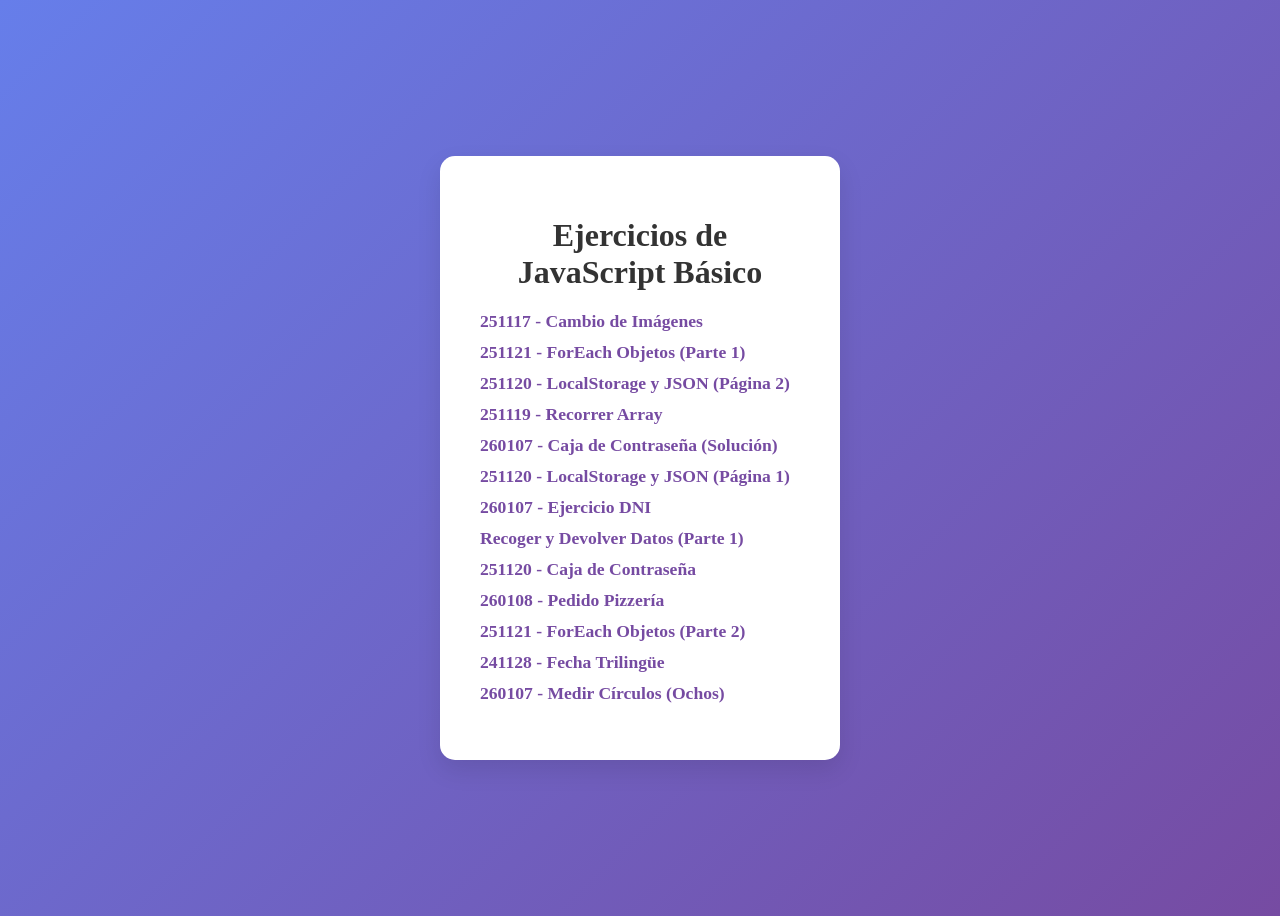
<file: index.html>
<!DOCTYPE html>
<html lang="es">
<head>
    <meta charset="UTF-8">
    <meta name="viewport" content="width=device-width, initial-scale=1.0">
    <title>Innovaores ejercicios de java para un innovedor examen 50 caracteres</title>
    <link rel="stylesheet" href="MiExamen.css">
    <style>
        .exercise-list {
            list-style: none;
            padding: 0;
            text-align: left;
        }
        .exercise-list li {
            margin-bottom: 10px;
        }
        .exercise-list a {
            color: #764ba2;
            text-decoration: none;
            font-weight: bold;
            font-size: 1.1em;
        }
        .exercise-list a:hover {
            text-decoration: underline;
        }
        .form-box h1 {
            margin-bottom: 20px;
        }
    </style>
</head>
<body>
    <div class="container">
        <div class="form-box">
            <h1>Ejercicios de JavaScript Básico</h1>
            <ul class="exercise-list">
                <li><a href="./javascript-basico/251117_cambio_imagenes_1.html" target="_blank">251117 - Cambio de Imágenes</a></li>
                <li><a href="./javascript-basico/251121_foreach_objetos.html" target="_blank">251121 - ForEach Objetos (Parte 1)</a></li>
                <li><a href="./javascript-basico/251120_localStorage_metodosJSON_2.html" target="_blank">251120 - LocalStorage y JSON (Página 2)</a></li>
                <li><a href="./javascript-basico/251119_recorrer_array.html" target="_blank">251119 - Recorrer Array</a></li>
                <li><a href="./javascript-basico/260107_caja_password_SOLUCION.html" target="_blank">260107 - Caja de Contraseña (Solución)</a></li>
                <li><a href="./javascript-basico/251120_localStorage_metodosJSON_1.html" target="_blank">251120 - LocalStorage y JSON (Página 1)</a></li>
                <li><a href="./javascript-basico/260107_ejercicio_dni_.html" target="_blank">260107 - Ejercicio DNI</a></li>
                <li><a href="./javascript-basico/recoger_devolver_datos_PRIMERA_PARTE.html" target="_blank">Recoger y Devolver Datos (Parte 1)</a></li>
                <li><a href="./javascript-basico/251120_caja_password_.html" target="_blank">251120 - Caja de Contraseña</a></li>
                <li><a href="./javascript-basico/260108_pizzeria_.html" target="_blank">260108 - Pedido Pizzería</a></li>
                <li><a href="./javascript-basico/251121_foreach_objetos_segundo.html" target="_blank">251121 - ForEach Objetos (Parte 2)</a></li>
                <li><a href="./javascript-basico/241128_fecha_trilingue.html" target="_blank">241128 - Fecha Trilingüe</a></li>
                <li><a href="./javascript-basico/260107_medir_ochos.html" target="_blank">260107 - Medir Círculos (Ochos)</a></li>
            </ul>
        </div>
    </div>
</body>
</html>
</file>
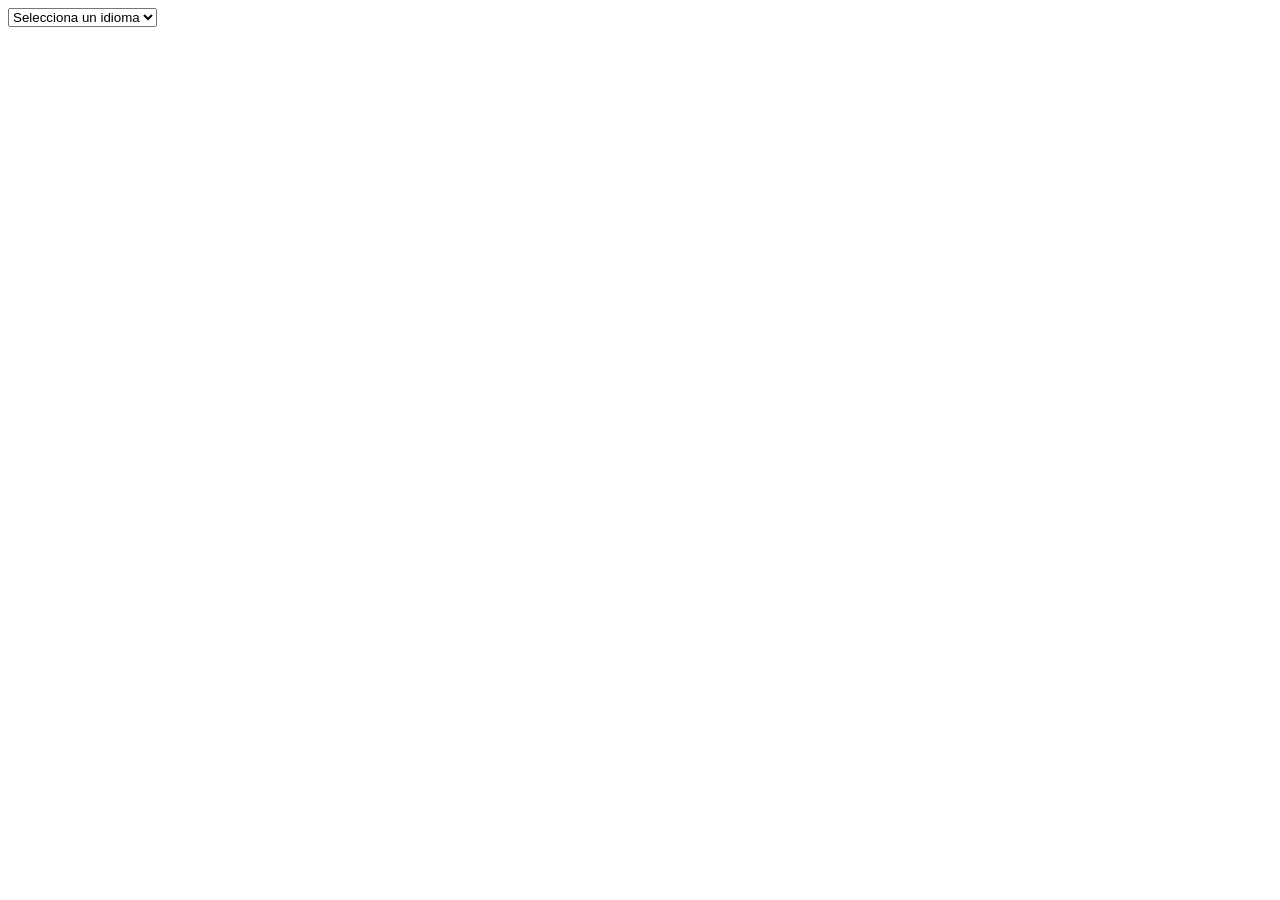
<file: javascript-basico/241128_fecha_trilingue.html>
<!DOCTYPE html>
<html lang="es">

<head>
  <meta charset="UTF-8" />
  <meta name="viewport" content="width=device-width, initial-scale=1.0" />
  <meta http-equiv="X-UA-Compatible" content="ie=edge" />
  <title>Mes en curso</title>
</head>

<body>
  <select id="selector">
    <option value="nada">Selecciona un idioma</option>
    <option value="es">Castellano</option>
    <option value="eus">Euskara</option>
    <option value="en">English</option>
  </select>

  <p id="demo"></p>

  <script>
    const cajaIdioma = document.getElementById("selector");
    const salidaDatos = document.getElementById("demo");

    cajaIdioma.addEventListener("change", procesar);

    function procesar() {

      let idioma = cajaIdioma.value;

     //console.log(idioma);

      const fechaActual = new Date();
      let diaSemana = fechaActual.getDay();

      //console.log(diaSemana);
      //const castellano = ["d", "l", "m", "x", "j", "v", "s"];


      const castellano = [
        "Domingo",
        "Lunes",
        "Martes",
        "Miércoles",
        "Jueves",
        "Viernes",
        "Sábado",
      ];
      const euskera = [
        "Igandea",
        "Astelehena",
        "Asteartea",
        "Asteazkena",
        "Osteguna",
        "Ostirala",
        "Larunbata",
      ];
      const ingles = [
        "Sunday",
        "Monday",
        "Tuesday",
        "Wednesday",
        "Thursday",
        "Friday",
        "Saturday",
      ];
      
        let result="";

      switch (idioma) {
        case "en": result=(ingles[diaSemana])

          break;
        case "eus":  result=(euskera[diaSemana])

          break;
        case "es":  result=(castellano[diaSemana])
          break;
        default:
          break;
      }

        //console.log(castellano[diaSemana]);


       salidaDatos.innerHTML=result;


    }



  </script>
</body>

</html>
</file>
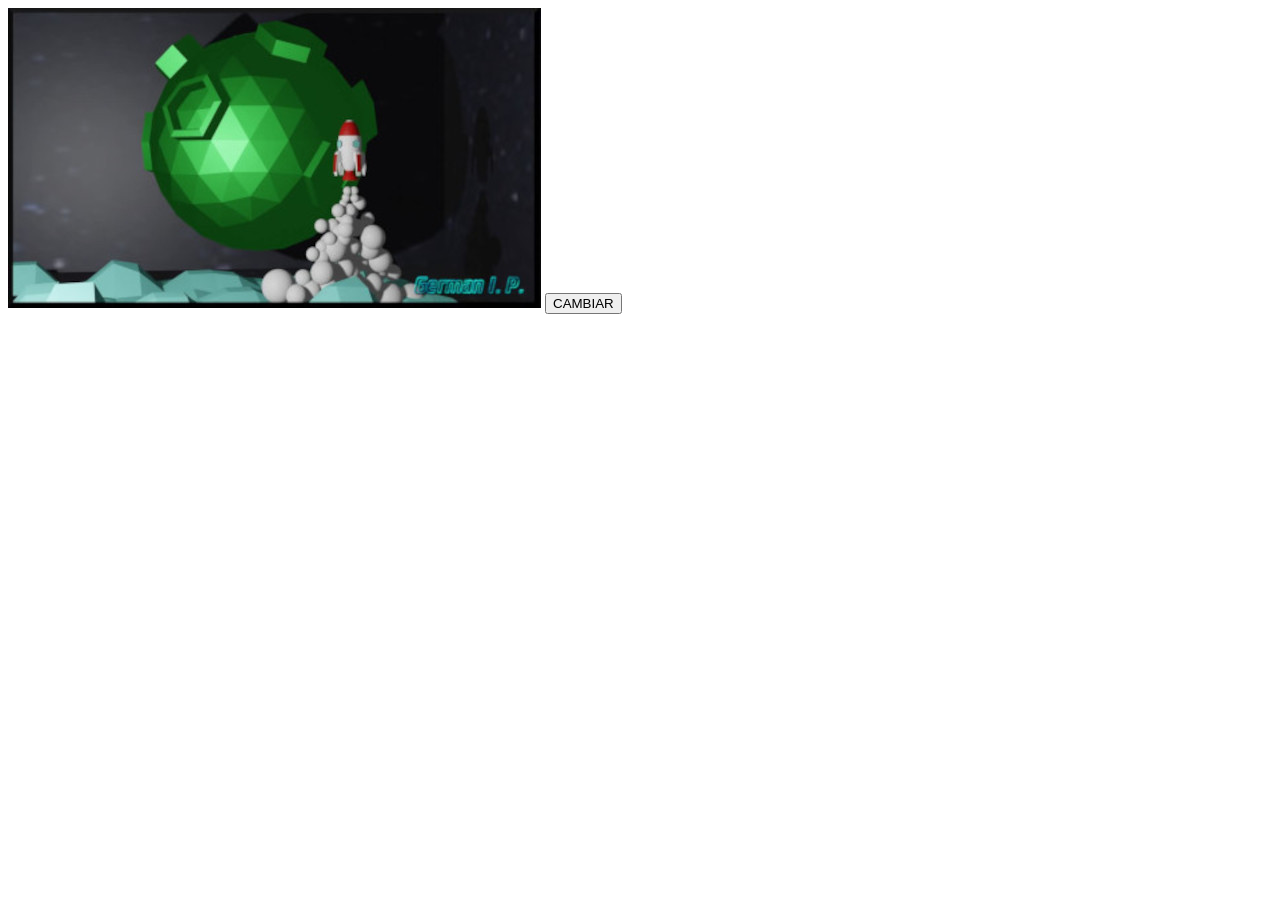
<file: javascript-basico/251117_cambio_imagenes_1.html>
<!DOCTYPE html>
<html lang="en">
<head>
    <meta charset="UTF-8">
    <meta http-equiv="X-UA-Compatible" content="IE=edge">
    <meta name="viewport" content="width=device-width, initial-scale=1.0">
    <title>Document</title>
  
</head>
<body>
    <img id="imagen" src="img/lekumberri-navarra.jpg" onmouseover="entrar()" onmouseout="salir()">

   
    <!--// A Evento desde Etiqueta <button  onclick="cambiar()">CAMBIAR</button> -->

    <button id="btn1">CAMBIAR</button>



    <script>
       const fotoNavarra=document.querySelector("#imagen");

       function entrar(){
         
        fotoNavarra.setAttribute("src","img/ujue-navarra.jpg");

       }
       
       function salir(){

        fotoNavarra.setAttribute("src","img/lekumberri-navarra.jpg");

       }


        const boton=document.querySelector("button");

        // B - Evento desde metodo addEventListener()
        boton.addEventListener("click", cambiar, true);

        // C - Evento desde metodo del objeto. Tambien podemos desplegar el metodo onclick desde el objeto del DOM,y asignarle una funcion.
        //boton.onclick=cambiar;


        function cambiar(event){
            
            // Podemos pedirle al objeto event, que "capture" algun elemento del evento y que
            // lo publique o almacene en una variable
            console.log(event.target.id);

           let imagenActual=fotoNavarra.getAttribute("src");

           //alert(imagenActual);
            
           let imagenLekumberri="img/lekumberri-navarra.jpg";
           let imagenUjue="img/ujue-navarra.jpg";

          // CONDICIONAL IF ELSE
                            
                            if(imagenActual==imagenLekumberri)  {

                                fotoNavarra.setAttribute("src", imagenUjue);

                            } else {  
                                fotoNavarra.setAttribute("src", imagenLekumberri);

                            }
                                
          //CONDICIONAL TERNARIA
                     /*
                      // condicion? Respuesta Positiva : Respuesta Negativa ;


                        let imagenFinal=imagenActual==imagenLekumberri?imagenUjue : imagenLekumberri;
                
                        fotoNavarra.setAttribute("src", imagenFinal);
                      */

            
        }


    </script>
</body>
</html>
</file>
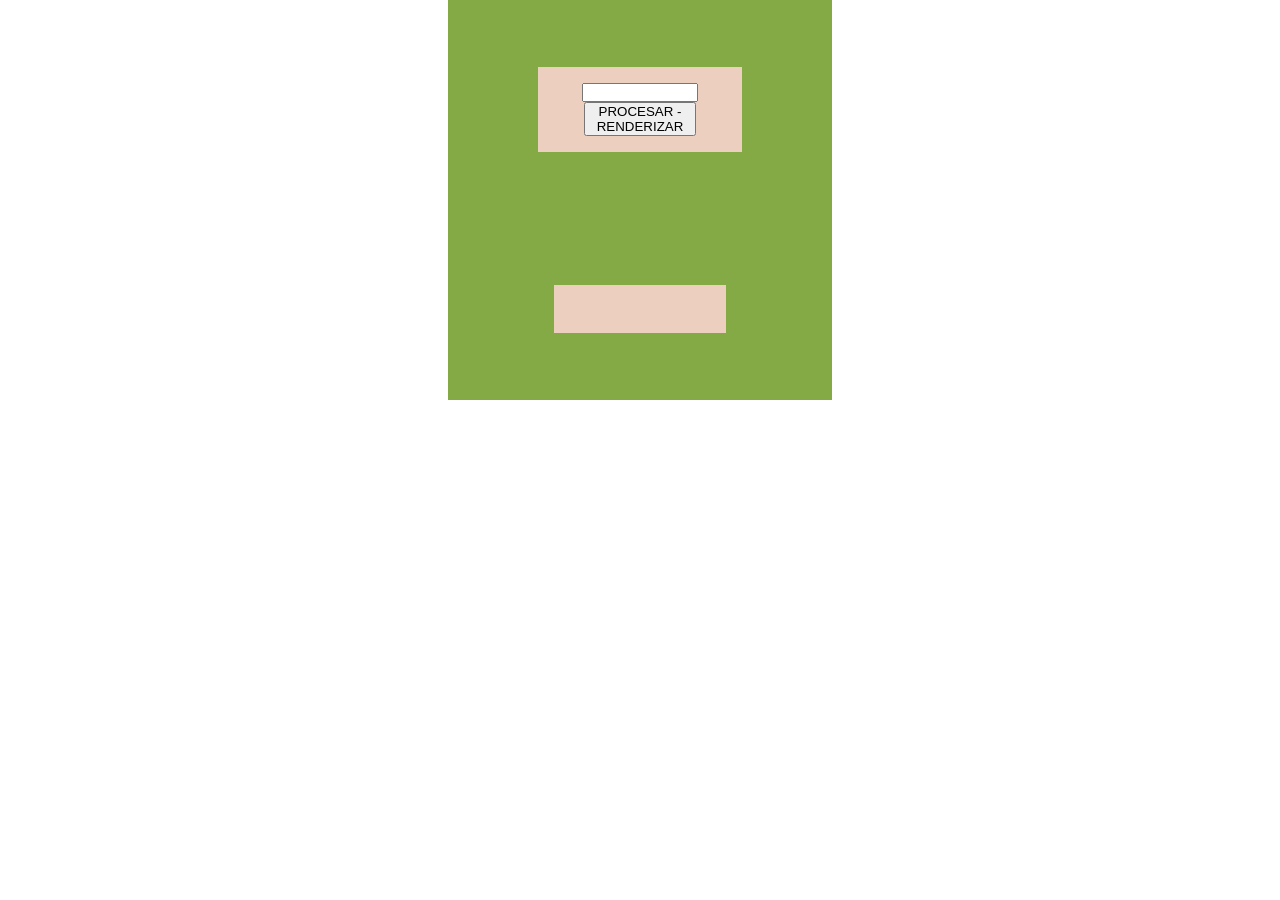
<file: javascript-basico/251119_recorrer_array.html>
<!DOCTYPE html>
<html lang="en">
<head>
    <meta charset="UTF-8">
    <meta name="viewport" content="width=device-width, initial-scale=1.0">
    <title>Document</title>
    <style>

      /* 1 - reset   */

   * {margin: 0;
         padding: 0;}
      
      ul {list-style: none;
          margin-left: 0;}

      a {text-decoration: none;
         color: #210303;}


      /* 2 -codigo pagina   */
   .contenedor {width: 30%;
    min-height: 15rem;
                background-color: aqua;}

    .centrado  {margin: 0 auto;}

    section {min-height: 25rem;
              background-color: rgb(131, 170, 69);}

    section:first-child {display: flex;
                        flex-direction: column;
                        justify-content: space-around;
                        }

    article {width: 45%;
            min-height: 3rem;
            background-color: rgb(236, 207, 190);
            margin-top: 1.2;}

    article:first-child {display: flex;
                        flex-direction: column;
                        justify-content: space-around;
                        align-items: center;
                        padding: 1rem;


    }
    button, input {width: 7rem;}

  

    </style>
</head>
<body>
<div class="contenedor centrado">
   <section>
 
    <article class="centrado" id="entradaDatos">
        
        <input id="inpt" type="text" >
       
        <button id="btn1" onclick="procesar()">PROCESAR - RENDERIZAR</button>
    </article>

    <article class="centrado" id="salidaDatos"></article>
   </section>
</div> 
<script>

    const cajaSalida = document.querySelector("#salidaDatos");
    const inputFruta = document.querySelector("#inpt"); // Referencia al campo de entrada

    // Declaramos el array de frutas fuera de la función para que persista entre llamadas
    // y podamos añadir nuevas frutas.
    let frutas = ["piña", "fresa", "kiwi", "naranja"];

    function procesar(){    
        let result = "";

        const nuevaFruta = inputFruta.value.trim(); // Obtenemos el valor del input y eliminamos espacios

        if (nuevaFruta !== "") { // Si el input no está vacío, añadimos la fruta
            frutas.push(nuevaFruta);
            inputFruta.value = ""; // Limpiamos el campo de entrada
        }

        // 1- FOR (comentado)
        /*
        for(let i=0;i<frutas.length;i++){
            result+=`<li> ${frutas[i]} </li>`;
        }
        */
        // 2- FOR OF (comentado)
        /*
        for( let valor of frutas ) {
            result+=`<li> La fruta es ${valor} </li>`;
        }
        */
        // 2- FOR IN (comentado)
        /*
        for(let index in frutas) {
            result+=`<li> El indice es ${index}</li>`;
        }
        */
        // 3- FOR IN en Objetos (comentado)
        /*
        const persona= {nombre: "Carlos", edad: 34, coche:true }
        for(let clave in persona) {
            result+=`<li> ${clave} ... ${persona[clave]}</li>`;
        }
        */
        // 4- FOREACH en Arrays. Recorre arrays de elementos array.foreach(function(value, index, array){ CODIGO })
        // https://4geeks.com/es/how-to/metodo-foreach-javascript

        result += "<ul>";
        
        // El 'indice' es proporcionado automáticamente por forEach, no necesitas cambiarlo.
        frutas.forEach(function(valor, indice) { // Función clásica
            result += `<li>El índice <strong>${indice}</strong> refleja la fruta <strong>${valor}</strong></li>`;
        });
        
        result += "</ul>";

        cajaSalida.innerHTML = result;
    }
</script>
    
</body>

</html>
</file>
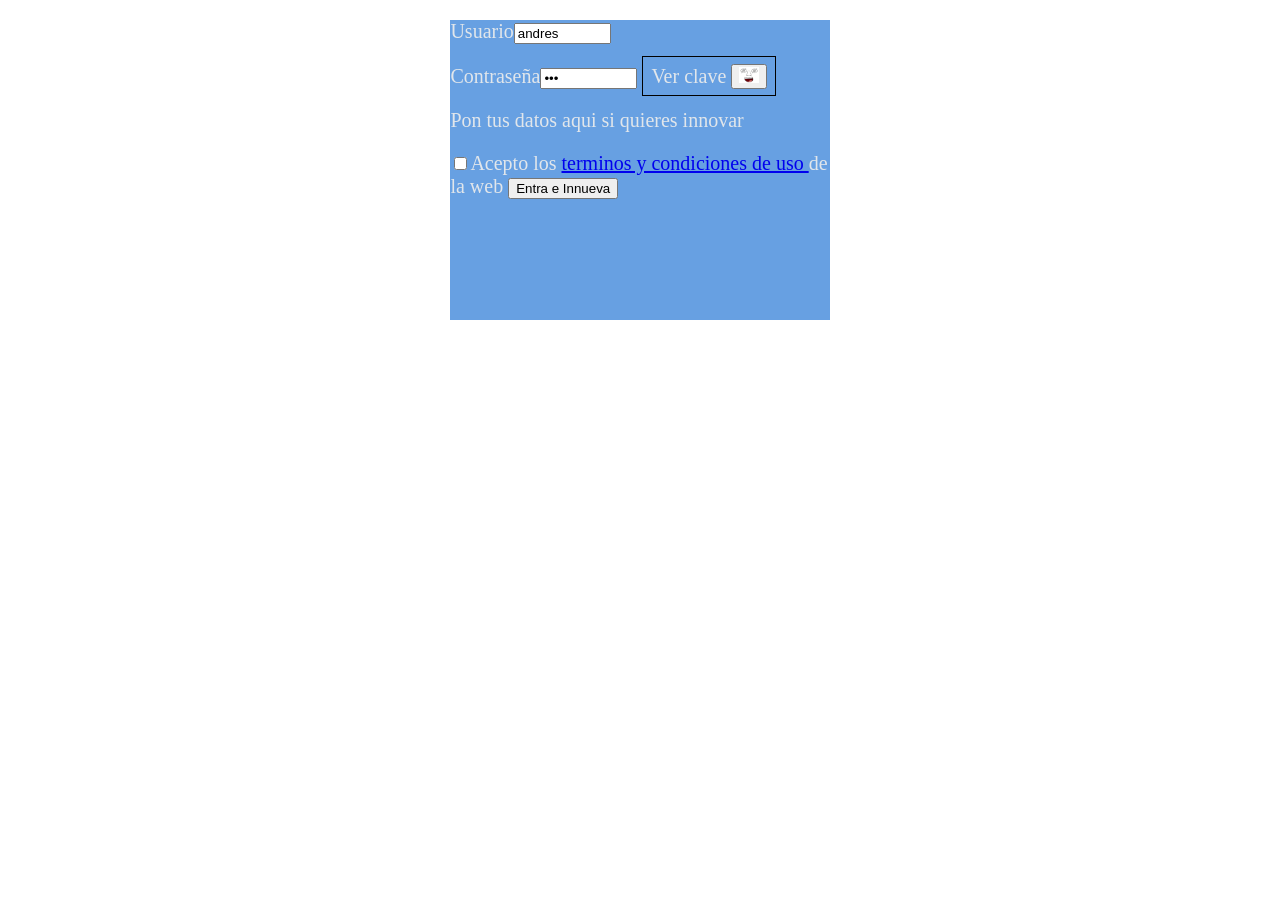
<file: javascript-basico/251120_caja_password_.html>
<!DOCTYPE html>
<html lang="en">

<head>
    <meta charset="UTF-8">
    <meta http-equiv="X-UA-Compatible" content="IE=edge">
    <meta name="viewport" content="width=device-width, initial-scale=1.0">
    <title>Innovador Logueo de la Pagina</title>

    <!--  EJERCICIO, 

            PRIMERA PARTE

    Crear en un div una ventana de logueo, que con dos elementos de entrada (input) reciba las 
    variables de usuario y contraseña (debe ser solo numerica), ambos deben ser necesarios en logueo para sacar como resultado
    un mensaje que inicialmente sea un alert, pero que posteriormente sea un mensaje de salida en un segundo
    div que se encuentre al lado. El mensaje no tiene porque tener,
    Hay que parsear a enteros el valor de la clave. Hay que controlar que el nombre pueda ser en mayusculas
    o minusculas
    Las datos que se guardan en el logueo tambien pueden ser variables

            SEGUNDA PARTE

    Crear un boton (checkbox) que cambie el estado del atributo de type del password para que cambien de text a
    password y permita ver el contenido de la clave
    Se puede hacer con un check que mida el estado de estar chequeado o no y una condicional para coloque un diferente
    atributo type, en cada valor de chequeado
    Se puede colocar la imagen de ojo, que ademas cambie la ruta a un ojo ciego y a un ojo abierto,
    cambiando la ruta del src.


                 TERCERA PARTE

       El boton de logueo  esta inicialmente deshabilitado y que se habilite cuando se hace check en un input type
       checked (una segunda casilla de verificacion) que esta al lado de un mensaje de  Aceptar condiciones de entrada
        en el servicio/intranet de la pagina web






   


-->
    <style>
        body {
            color: rgb(225, 230, 235);
            font-size: 20px;
        }


        .contenedor {
            width: 30%;
            height: 300px;
            background-color: rgb(103, 160, 226);
        }

        .centrado {
            margin: 0 auto;
        }

        span {
            border: 1px solid black;
            padding: 0.4em;
        }


        .aparece {
            display: block;
        }

        .desaparece {
            display: none;
        }

        .verde {
            background-color: green;
        }

        .rojo {
            background-color: red;
        }
    </style>
</head>

<body>

    <div class="contenedor centrado">
        <section id="uno">
            <p></p>
            <label>Usuario</label><input type="text" id="inpt1" class="valor1" size="10" maxlength="10" value="andres">
            <p></p>
            <label>Contraseña</label><input type="password" id="inpt2" class="valor1" size="10" maxlength="10"
                value="123">

            <span>
                <label>Ver clave</label><!-- <input type="checkbox" id="check" class="valor1" value="VER CLAVE"> -->
                <button id="btn2"><img class="ojo" src="img/ojoCerrado1.jpg" width="20px" /></button>
            </span>
            <p>Pon tus datos aqui si quieres innovar</p>
            <input type="checkbox" id="check2" class="valor1" value="VER CLAVE"><label>Acepto los <a
                    href="https://terminosycondicionesdeusoejemplo.com/"> terminos y condiciones de uso </a>
                de la web</label>
            <button id="btn1">Entra e Innueva</button>


        </section>

    
    
    </div>

    <script>
  
    </script>

</body>

</html>
</file>
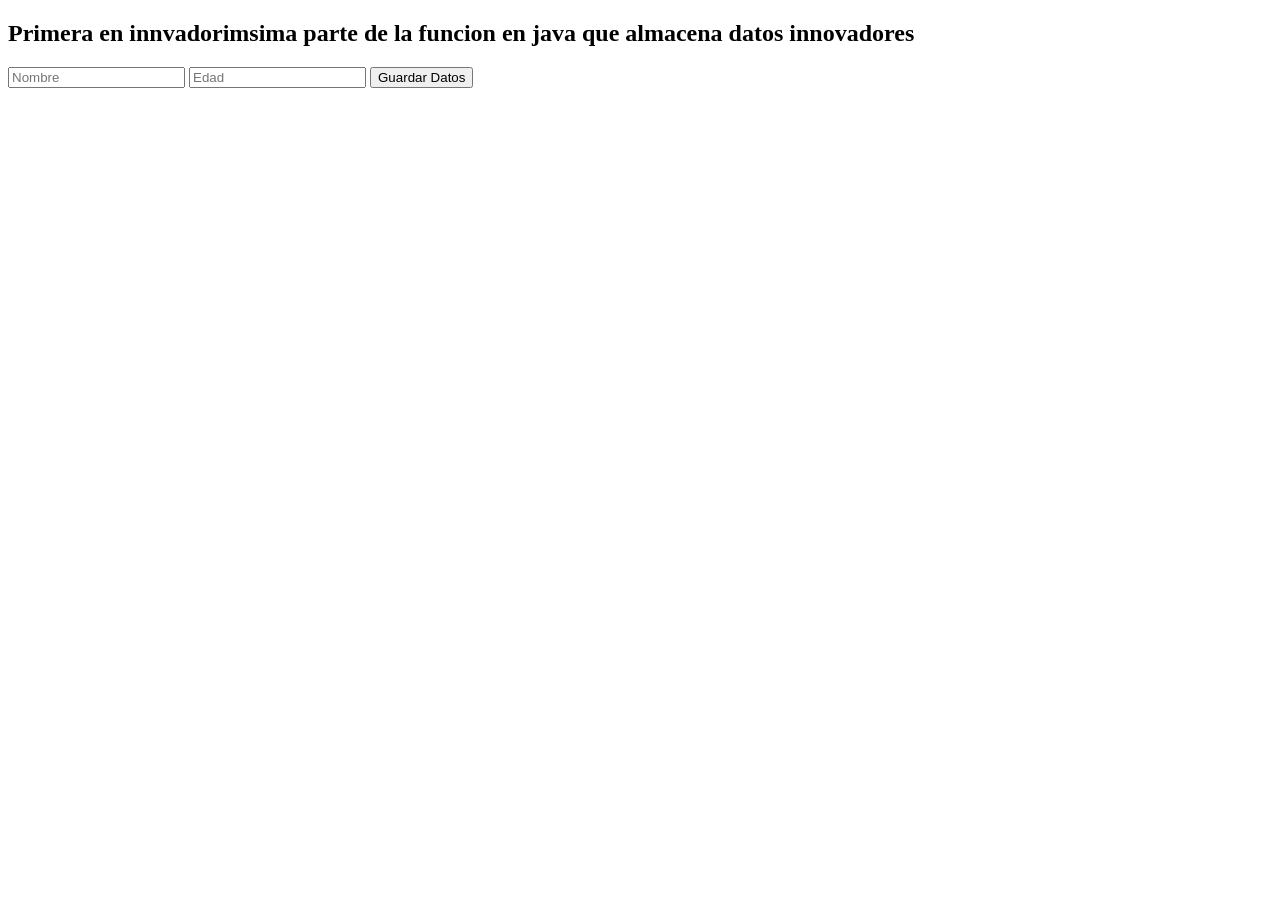
<file: javascript-basico/251120_localStorage_metodosJSON_1.html>
<!DOCTYPE html>
<html>

<body>

    <h2>Primera en innvadorimsima parte de la funcion en java que almacena datos innovadores</h2>
    <input type="text" id="nombreInput" placeholder="Nombre">
    <input type="number" id="edadInput" placeholder="Edad">
    <button onclick="guardarDatos()">Guardar Datos</button>

    <p id="demo"></p>
    <div id="muestra"> </div>

    <script>
        function guardarDatos() {
            const nombre = document.getElementById("nombreInput").value;
            const edad = document.getElementById("edadInput").value;

            const personaObjeto = {
                nombre: nombre || "Sin nombre",
                edad: edad || 0,
                coche: true
            }

            const personaJSON = JSON.stringify(personaObjeto);
            localStorage.setItem("claveRecuperacion002", personaJSON);

            document.getElementById("demo").innerHTML = "¡Datos guardados con éxito!";
            document.getElementById("muestra").innerHTML = "JSON en storage: " + personaJSON;
        }
    </script>
</body>
</html>
</file>
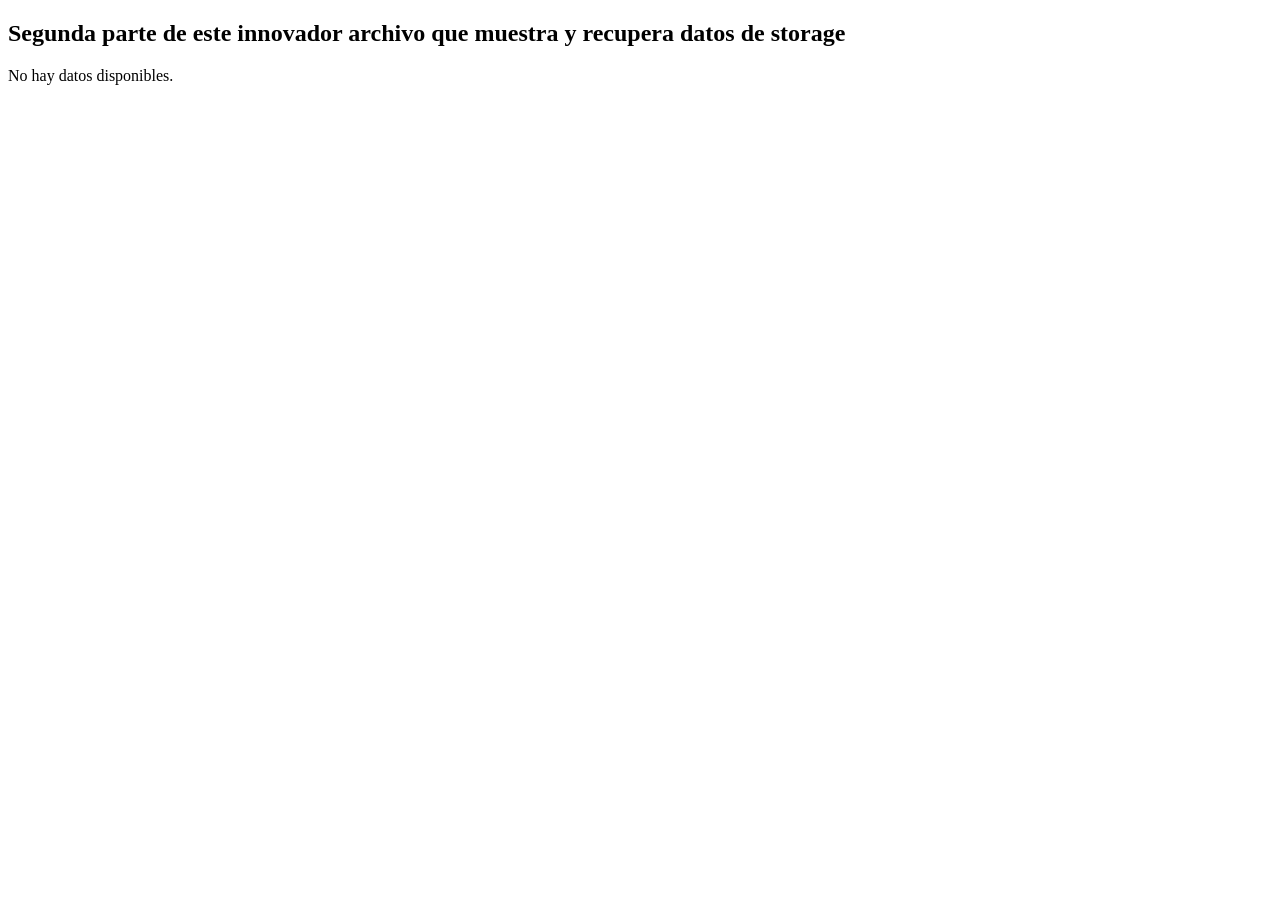
<file: javascript-basico/251120_localStorage_metodosJSON_2.html>
<!DOCTYPE html>
<html>
<body>

<h2>Segunda parte de este innovador archivo que muestra y recupera datos de storage</h2>
<p id="demo"></p>
<div id="muestra">  </div>



<script>

const objeto2JSON=localStorage.getItem("claveRecuperacion002");
const parrafo=document.getElementById("demo")
const cajaDiv=document.getElementById("muestra");

if (objeto2JSON) {
    try {
        const objeto2Javascript = JSON.parse(objeto2JSON);
        parrafo.innerHTML = "Nombre recuperado: " + objeto2Javascript.nombre;
        cajaDiv.innerHTML = "Edad recuperada: " + objeto2Javascript.edad;
        
        // Se comenta el borrado para que los datos persistan en el examen
        // localStorage.removeItem("claveRecuperacion002");
    } catch (e) {
        console.error("Error al parsear el JSON:", e);
    }
} else {
    parrafo.innerHTML = "No hay datos disponibles.";
}

</script>

</body>
</html>
</file>
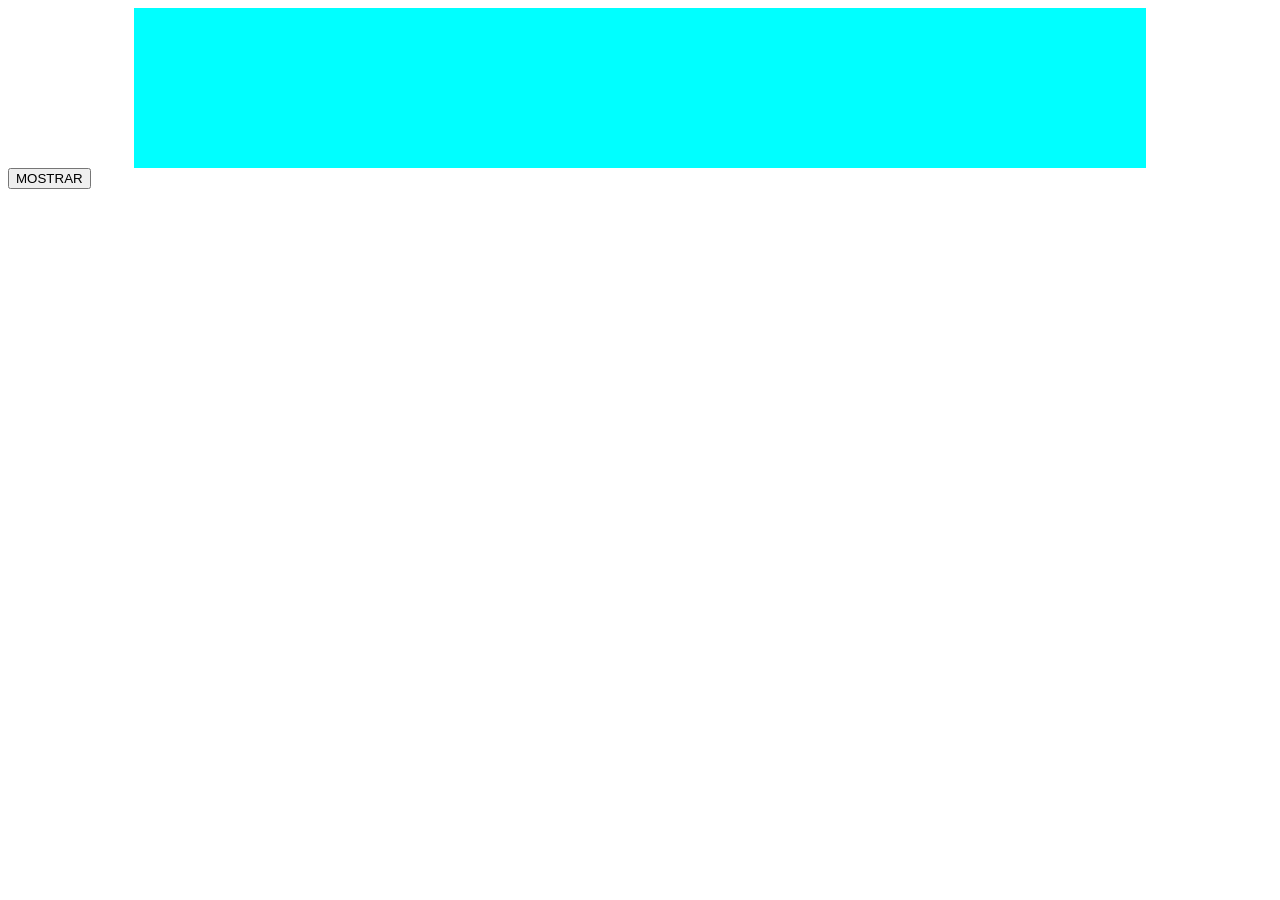
<file: javascript-basico/251121_foreach_objetos.html>
<!DOCTYPE html>
<html lang="en">

<head>
    <meta charset="UTF-8">
    <meta name="viewport" content="width=device-width, initial-scale=1.0">
    <title>Innovador ejercicio de foreach en java</title>


    <!-- Contenidos de interes
    https://4geeks.com/es/how-to/metodo-foreach-javascript 
    
    -->
    <style>
        #demo {
            display: flex;
            flex-wrap: wrap;
            justify-content: space-around;
            width: 80%;
            margin: 0 auto;
            min-height: 10rem;
            background-color: aqua;


        }

        .card {
            width: 22%;
            min-height: 3rem;
            display: flex;
            flex-direction: column;
            align-items: center;
            color: white;
            background-color: rgb(136, 136, 202);
            border: 0.2rem solid black;
            border-radius: 0.2rem;
        }
    </style>
</head>

<body>

    <section id="demo">



    </section>

    <button onclick="mostrar()">MOSTRAR</button>


    <script>

        const cajaSalida = document.querySelector("section");

        //1 - BUCLE FOREACH  --Array- 

        const animales = ["Dragon de Komodo", "Boa Constrictora", "Viuda Negra"];

        animales.forEach(function (animal) {
            console.log(animal);
        });


        //1.2 - BUCLE FOREACH   -- Objeto

        function mostrar() {

            // alert("hola");

            const participantesJSON = `[{"nombre": "Marta", 
                                          "edad":39, 
                                          "Descripcion":"Nivel alto"},
                                        {"nombre": "Alvaro", 
                                          "edad":23, 
                                          "Descripcion":"Nivel medio"},
                                          {"nombre": "Angelines", 
                                          "edad":39, 
                                          "Descripcion":"Nivel alto"},
                                        {"nombre": "Rosendo", 
                                          "edad":23, 
                                          "Descripcion":"Nivel medio"}] `

            //let result="";

            const participantes=JSON.parse(participantesJSON);
            

               participantes.forEach(function(participante){   
                      


                let card=document.createElement("article");

                let titulo=document.createElement("h4")


                let parrafo=document.createElement("p");

                let tituloTexto=document.createTextNode(participante.nombre);


                let parrafoTexto=document.createTextNode(participante.edad);
                
                titulo.appendChild(tituloTexto);
                parrafo.appendChild(parrafoTexto);
                card.appendChild(titulo);
                card.appendChild(parrafo);
                card.classList.add("card");

                cajaSalida.appendChild(card);




                /*result+=`<article class="card">   

                           <h4>   ${participante.nombre}  </h4>

                              <p>   ${participante.edad }  </p>
                              <button>CARRITO </button>
                         </article>`
                */

               });

               //cajaSalida.innerHTML=result;
                                           
        }


     

    </script>
</body>

</html>
</file>
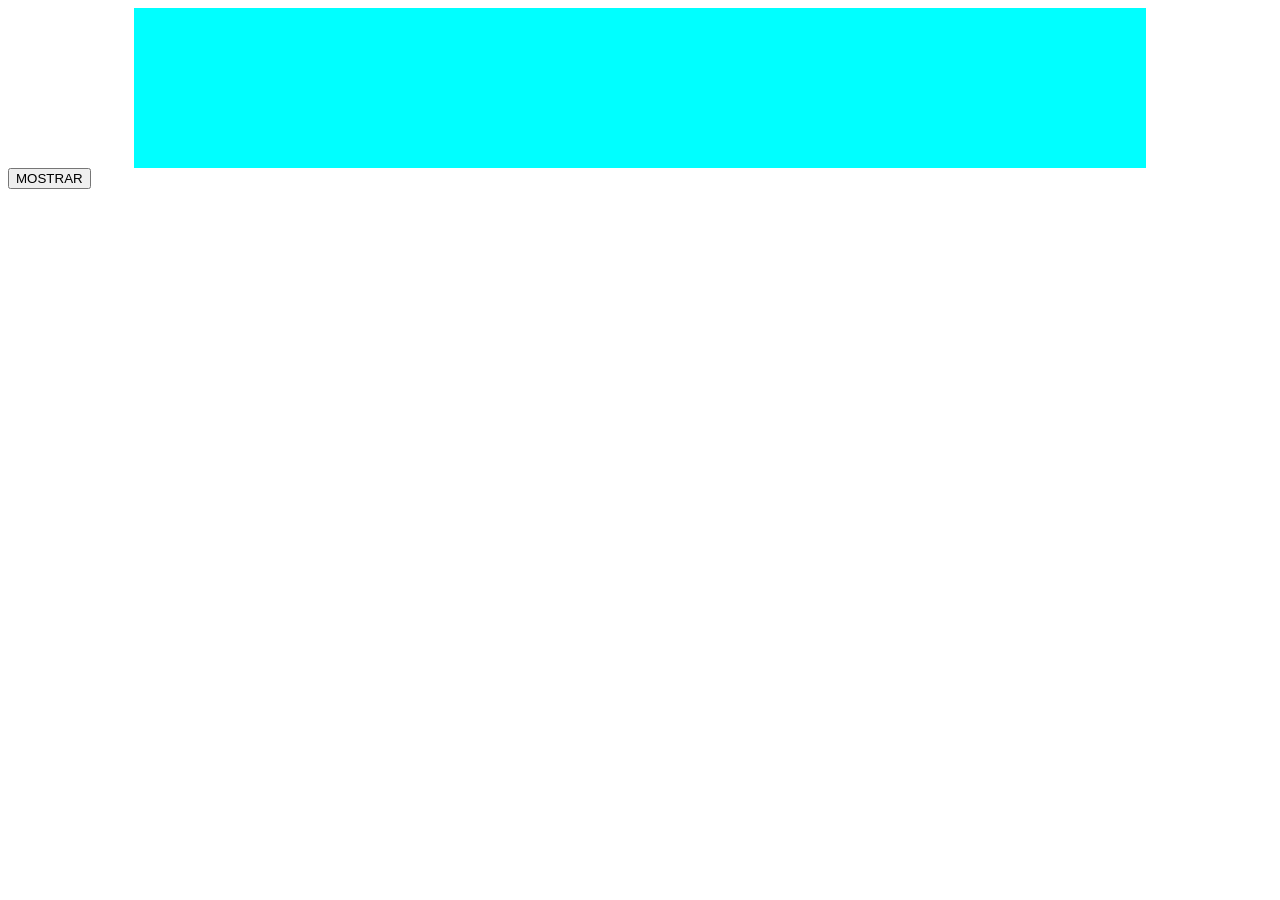
<file: javascript-basico/251121_foreach_objetos_segundo.html>
<!DOCTYPE html>
<html lang="en">

<head>
    <meta charset="UTF-8">
    <meta name="viewport" content="width=device-width, initial-scale=1.0">
    <title>Innovador ejercicio de foreach en java</title>

    <!-- Contenidos de interes
    https://4geeks.com/es/how-to/metodo-foreach-javascript 
    
    -->
    <style>
        #demo {
            display: flex;
            flex-wrap: wrap;
            justify-content: space-around;
            width: 80%;
            margin: 0 auto;
            min-height: 10rem;
            background-color: aqua;


        }

        .card {
            width: 22%;
            min-height: 3rem;
            display: flex;
            flex-direction: column;
            align-items: center;
            color: white;
            background-color: rgb(136, 136, 202);
            border: 0.2rem solid black;
            border-radius: 0.2rem;
        }
    </style>
</head>

<body>

    <section id="demo">



    </section>

    <button onclick="mostrar()">MOSTRAR</button>


    <script>

        const cajaSalida = document.querySelector("section");

        //1 - BUCLE FOREACH  --Array- 

        const animales = ["Dragon de Komodo", "Boa Constrictora", "Viuda Negra"];

        animales.forEach(function (animal) {
            console.log(animal);
        });


        //1.2 - BUCLE FOREACH   -- Objeto

        function mostrar() {

            // alert("hola");

            const participantesJSON = `[{"id":1, "nombre": "Marta", 
                                          "edad":39, 
                                          "Descripcion":"Nivel alto"},
                                        {"id":2, "nombre": "Alvaro", 
                                          "edad":23, 
                                          "Descripcion":"Nivel medio"},
                                          {"id":3, "nombre": "Angelines", 
                                          "edad":39, 
                                          "Descripcion":"Nivel alto"},
                                        {"id":4, "nombre": "Rosendo", 
                                          "edad":23, 
                                          "Descripcion":"Nivel medio"}] `

            let result="";

            const participantes=JSON.parse(participantesJSON);
            

               participantes.forEach(function(participante){   
                      
              /*

                let card=document.createElement("article");

                let titulo=document.createElement("h4")


                let parrafo=document.createElement("p");

                let tituloTexto=document.createTextNode(participante.nombre);


                let parrafoTexto=document.createTextNode(participante.edad);
                
                titulo.appendChild(tituloTexto);
                parrafo.appendChild(parrafoTexto);
                card.appendChild(titulo);
                card.appendChild(parrafo);
                card.classList.add("card");
                 
                cajaSalida.appendChild(card);

              */


                result+=`<article class="card">   

                           <h4>   ${participante.nombre}  </h4>

                              <p>   ${participante.edad }  </p>
                              <button class"botonCarrito" id=${participante.id} onclick="carrito(${participante.id})"> INNOVADOR CARRITO </button>
                         </article>`
                
              

               });

               cajaSalida.innerHTML=result;


            
                                           
        }
        

           function carrito(id) {

              alert(id);



           }

            
     

    </script>
</body>

</html>
</file>
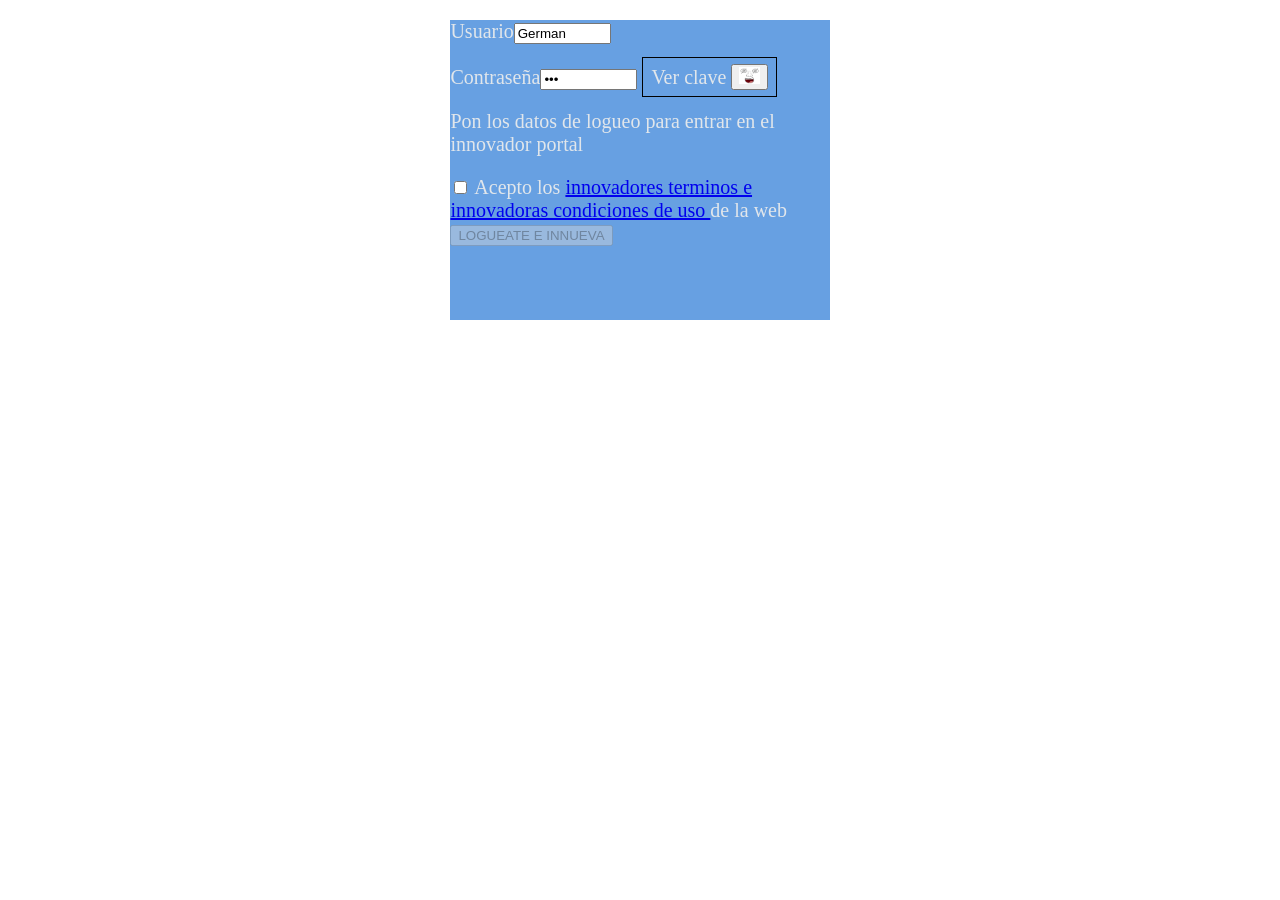
<file: javascript-basico/260107_caja_password_SOLUCION.html>
<!DOCTYPE html>
<html lang="en">

<head>
    <meta charset="UTF-8">
    <meta http-equiv="X-UA-Compatible" content="IE=edge">
    <meta name="viewport" content="width=device-width, initial-scale=1.0">
    <title>Innovador Logueo de la Innovadora Pagina</title>

    <!--  EJERCICIO, 

            PRIMERA PARTE

    Crear en un div una ventana de logueo, que con dos elementos de entrada (input) reciba las 
    variables de usuario y contraseña (debe ser solo numerica), ambos deben ser necesarios en logueo para sacar como resultado
    un mensaje que inicialmente sea un alert, pero que posteriormente sea un mensaje de salida en un segundo
    div que se encuentre al lado. El mensaje no tiene porque tener,
    Hay que parsear a enteros el valor de la clave. Hay que controlar que el nombre pueda ser en mayusculas
    o minusculas
    Las datos que se guardan en el logueo tambien pueden ser variables

            SEGUNDA PARTE

    Crear un boton (checkbox) que cambie el estado del atributo de type del password para que cambien de text a
    password y permita ver el contenido de la clave
    Se puede hacer con un check que mida el estado de estar chequeado o no y una condicional para coloque un diferente
    atributo type, en cada valor de chequeado
    Se puede colocar la imagen de ojo, que ademas cambie la ruta a un ojo ciego y a un ojo abierto,
    cambiando la ruta del src.

             TERCERA PARTE


    El boton de logueo  esta inicialmente deshabilitado y que se habilite cuando se hace check en un input type
    checked (una segunda casilla de verificacion) que esta al lado de un mensaje de  Aceptar condiciones de entrada
    en el servicio/intranet de la pagina web


             CUARTA PARTE


    El logueo exitoso hace desaparecer el portal de entrada y muestra un div oculto escondido en una clase
    que tiene  diferentes elementos de apariencia y de saludo

    El logueo fracasado hace desaparecer el portal de entrada y muestra un div oculto escondido en una clase
    que tiene diferentes elementos de apariencia y de despedida
        
        
    El logueo exitoso contiene un boton de accion que directamente redirecciona a otra pagina (viaje a las islas del indico)


-->
    <style>
        body {
            color: rgb(225, 230, 235);
            font-size: 20px;
        }


        .contenedor {
            width: 30%;
            height: 300px;
            background-color: rgb(103, 160, 226);
        }

        .centrado {
            margin: 0 auto;
        }

        span {
            border: 1px solid black;
            padding: 0.4em;
        }
        .desaparecer {display: none;}

        .aparecer {display: block;}
         .rojo {color: white;
                background-color: red;
                font-size: 1.2rem;
        
        }
        .verde {color:white;
                background-color: green;
                font-size: 2.5rem;}
    </style>
</head>

<body>

    <div class="contenedor centrado">
        <section id="uno">
            <p></p>
            <label>Usuario</label><input id="inpt1" type="text" size="10" maxlength="10" value="German">
            <p></p>
            <label>Contraseña</label><input id="inpt2" type="password" value="246"  size="10" maxlength="10"
                value="">

            <span>
                <label>Ver clave</label>
                <button id="btn2"><img id="img1" src="img/ojoCerrado1.jpg" width="21px" /></button>
            </span>
            <p>Pon los datos de logueo para entrar en el innovador portal</p>

            <input id="check1" type="checkbox">
            <label>Acepto los <a href="https://terminosycondicionesdeusoejemplo.com/"> innovadores terminos e innovadoras condiciones de uso </a>
                de la web</label>

            <button id="btn1" disabled>LOGUEATE E INNUEVA</button>

        </section>

        <section id="dos" class="desaparecer" >
             <p class="rojo">Fuera de aqui !! Falso innovador !!</p>

        </section>

        <section id="tres" class="desaparecer">
            <p class="verde">Bienvenido Innovador</p>
            <button id="btn3">Boton de Accion</button>


        </section>
        <section >
            <p></p>
        </section>
    </div>

  
    <script>
              const caja1=document.getElementById("inpt1");
              const caja2=document.getElementById("inpt2");
              const boton1=document.getElementById("btn1");                
              
              const boton2=document.getElementById("btn2");
              const imagen=document.getElementById("img1");

              const casilla=document.getElementById("check1");

              const cajaUno=document.getElementById("uno");
              const cajaDos=document.getElementById("dos");
              const cajaTres=document.getElementById("tres");

              const boton3=document.getElementById("btn3");

            //Primera funcionalidad

            boton1.addEventListener("click", logueo);

            function logueo(){

             let userRecogido=caja1.value;
             let claveRecogida=caja2.value;


             let userRegistrado="german";
             let claveRegistrada=246;

             userRecogido=userRecogido.toLowerCase();
             claveRecogida=parseInt(claveRecogida);

             if(userRecogido === userRegistrado && claveRecogida === claveRegistrada && userRecogido !== "" && !isNaN(claveRecogida)){

               // alert("logueo exitoso")
                 cajaUno.classList.add("desaparecer");
                 cajaTres.classList.remove("desaparecer");
                 cajaTres.classList.add("aparecer");

                //Cuarta funcionalidad
                 
             } else {

                //alert("logueo rechazado")
                //Cuarta funcionalidad
                 cajaUno.classList.add("desaparecer");
                 cajaDos.classList.remove("desaparecer");
                 cajaDos.classList.add("aparecer");
             }

            }

            //Cuarta funcionalidad - Boton de accion

              boton3.addEventListener("click", viajar);

              function viajar(){

                    window.location.assign("https://es.euronews.com/viajes/2025/01/05/coches-automatizados-bajas-emisiones-y-contaminacion-acustica-normas-de-conduccion-en-euro?utm_source=firefox-newtab-es-es");

              }


             //Segunda funcionalidad


             boton2.addEventListener("click", verClave);

             function verClave(){
              
               let imagenActual=imagen.getAttribute("src");
               let ojoCerrado="img/ojoCerrado1.jpg";
                let ojoAbierto="img/ojoAbierto1.jpg"
                     //alert(imagenActual);
               if(imagenActual==ojoCerrado) {

                      imagen.setAttribute("src","img/ojoAbierto1.jpg");
                      caja2.setAttribute("type","text");

               }

               else {
                    imagen.setAttribute("src","img/ojoCerrado1.jpg");
                    caja2.setAttribute("type","password");

               }

             }

                //Tercera funcionalidad

                casilla.addEventListener("change", aceptacionWeb)

                function aceptacionWeb() {
                 
                     //boton1.disabled=false;


                    let estadoCasilla=casilla.checked;

                    
                    switch (estadoCasilla) {

                        case true:   boton1.disabled=false;
                            
                            break;
                        case false:
                                     boton1.disabled=true;
                            break;

                        default:
                            break;
                    }
                    
                    
                    
                    
                    //alert(estadoCasilla);





                };

    </script>

</body>

</html>
</file>
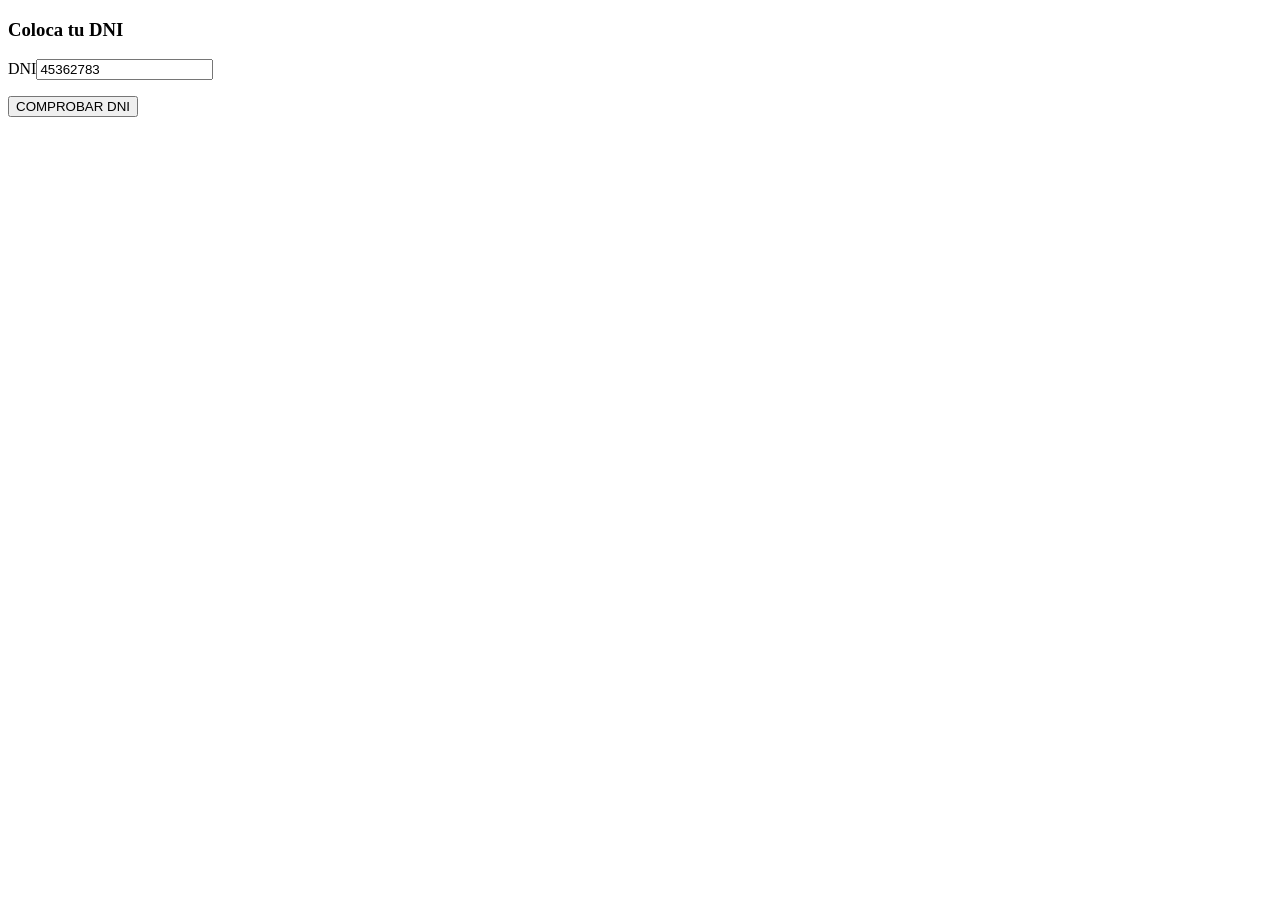
<file: javascript-basico/260107_ejercicio_dni_.html>
<!DOCTYPE html>
<html lang="en">
  <head>
    <meta charset="UTF-8" />
    <meta http-equiv="X-UA-Compatible" content="IE=edge" />
    <meta name="viewport" content="width=device-width, initial-scale=1.0" />
    <title>Document</title>
    <!--
    Comprobar la letra del dni

   TAREAS
    1-
    Crear un script que permita hacer la validacion del valor del dni, separando la parte numerica de la letra y
    comprobando si el numero corresponde a la letra
    El numero del dni, dividido por 23, arroja un resto que indica la posicion en el array de la letra correspondiente
    
    El array de elementos del dni es 
    const letras = ['T', 'R', 'W', 'A', 'G', 'M', 'Y', 'F', 'P', 'D', 'X', 'B', 'N', 'J', 'Z', 'S', 'Q', 'V', 'H', 'L', 'C', 'K', 'E'];

    
    2-
    Validar tambien que el digito correspondiente a la letra no sea un numero
    Y que la parte numerica si sea negativo, ni sea superior a 99999999
    
    
    -->
  </head>
  <body>
    <div class="contenedor centrado">
      <section id="uno">
        <h3>Coloca tu DNI</h3>
        <p></p>
        <label>DNI</label><input type="text" id="inpt1" value="45362783" />
        <p></p>

        <button id="btn1">COMPROBAR DNI</button>
      </section>
    </div>
    <script>
     const caja=document.getElementById("inpt1");
     const boton=document.getElementById("btn1");
     const letras = ['T', 'R', 'W', 'A', 'G', 'M', 'Y', 'F', 'P', 'D', 'X', 'B', 'N', 'J', 'Z', 'S', 'Q', 'V', 'H', 'L', 'C', 'K', 'E'];


     boton.addEventListener("click", comprobar);

     function comprobar(){

     let valor=caja.value.trim();
     if (valor.length < 2) return alert("DNI no válido");
     
     let numero=valor.slice(0, valor.length - 1);
     numero=parseInt(numero);
     let letra=valor.charAt(valor.length - 1).toUpperCase();

      if(isNaN(numero) || numero>99999999 || numero<0){ alert("Número fuera de rango o inválido")}
        else {   

      let resto= numero%23;

      let letraCorrecta=letras[resto];
     
      if(letra==letraCorrecta){ alert("la letra y el numero coinciden")}

      else {alert("no coinciden letra y numero. La letra correcta es  "+letraCorrecta)}
      
      //console.log(resto); 

      //console.log(letras[resto]);
      


      }



     }
      
    </script>
  </body>
</html>
</file>
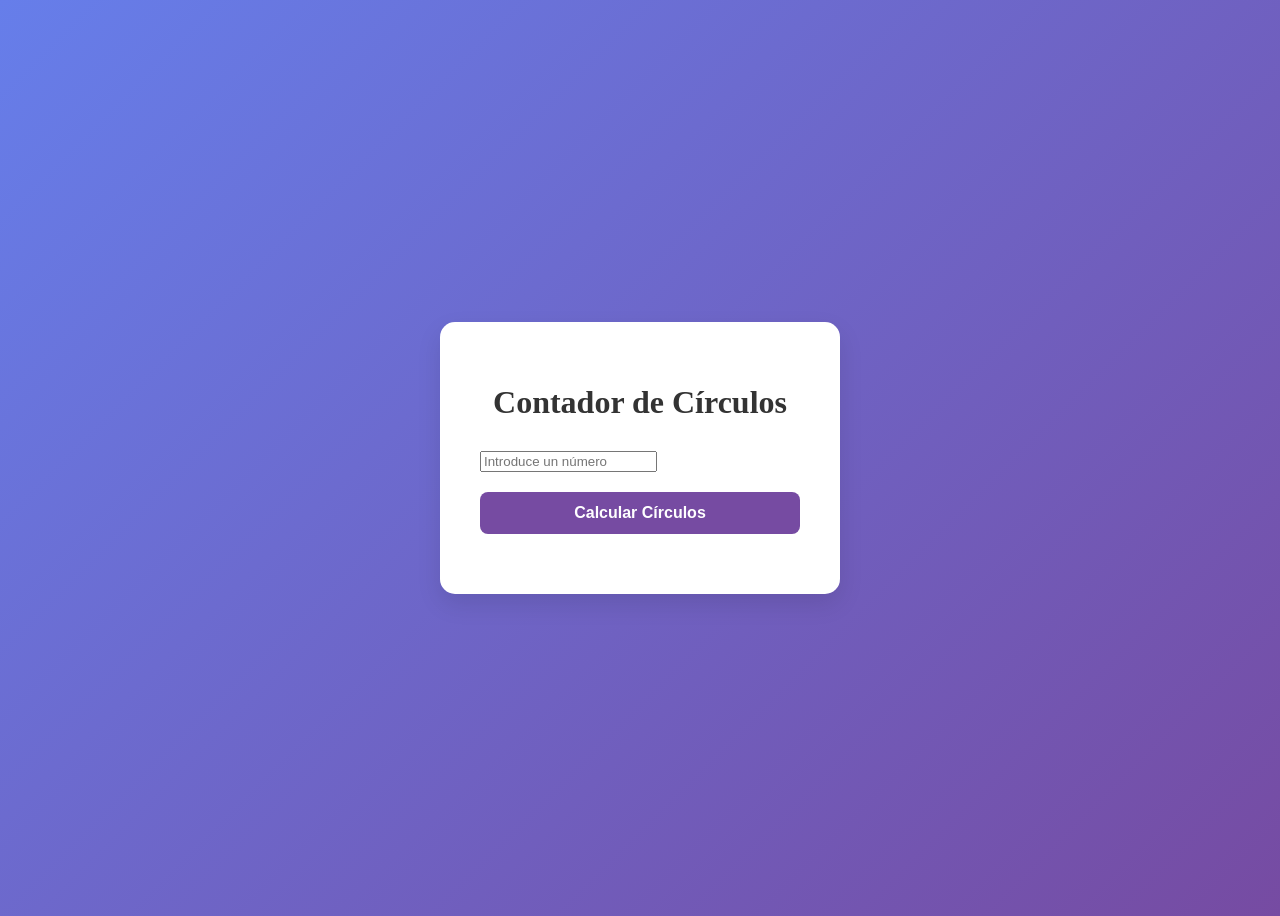
<file: javascript-basico/260107_medir_ochos.html>
<!DOCTYPE html>
<html lang="en">

<head>
    <meta charset="UTF-8">
    <meta name="viewport" content="width=device-width, initial-scale=1.0">
    <title>Document</title>
    <link rel="stylesheet" href="../MiExamen.css">
    <!--  La prueba tecnica consistió en resolver el siguiente enunciado: 
      "crea una función que reciba un número como parámetro de entrada y te devuelva un entero que 
    represente el número de círculos que contiene el parámetro de entrada (que es un numero, posiblemente de varias cifras)"  -->
</head>

<body>
    <div class="container">
        <div class="form-box">
            <h1>Contador de Círculos</h1>
            <div class="input-group">
                <input id="inpt1" type="number" placeholder="Introduce un número">
            </div>
            <button id="btnCalcular">Calcular Círculos</button>
            <div id="resultado" style="margin-top: 20px; font-weight: bold; color: #764ba2;"></div>
        </div>
    </div>

    <script>
        document.getElementById('btnCalcular').addEventListener('click', () => {
            const num = document.getElementById('inpt1').value;
            if (!num) return;

            // Mapa de círculos por cada dígito
            const circulosPorDigito = {
                '0': 1, '1': 0, '2': 0, '3': 0, '4': 1,
                '5': 0, '6': 1, '7': 0, '8': 2, '9': 1
            };
            
            // Convertimos a string y usamos reduce para sumar los círculos de forma eficiente
            const totalCirculos = num.toString().split('').reduce((acc, digito) => {
                return acc + (circulosPorDigito[digito] || 0);
            }, 0);
            
            document.getElementById('resultado').innerText = `Total de círculos: ${totalCirculos}`;
        });
    </script>
</body>
</html>
</file>
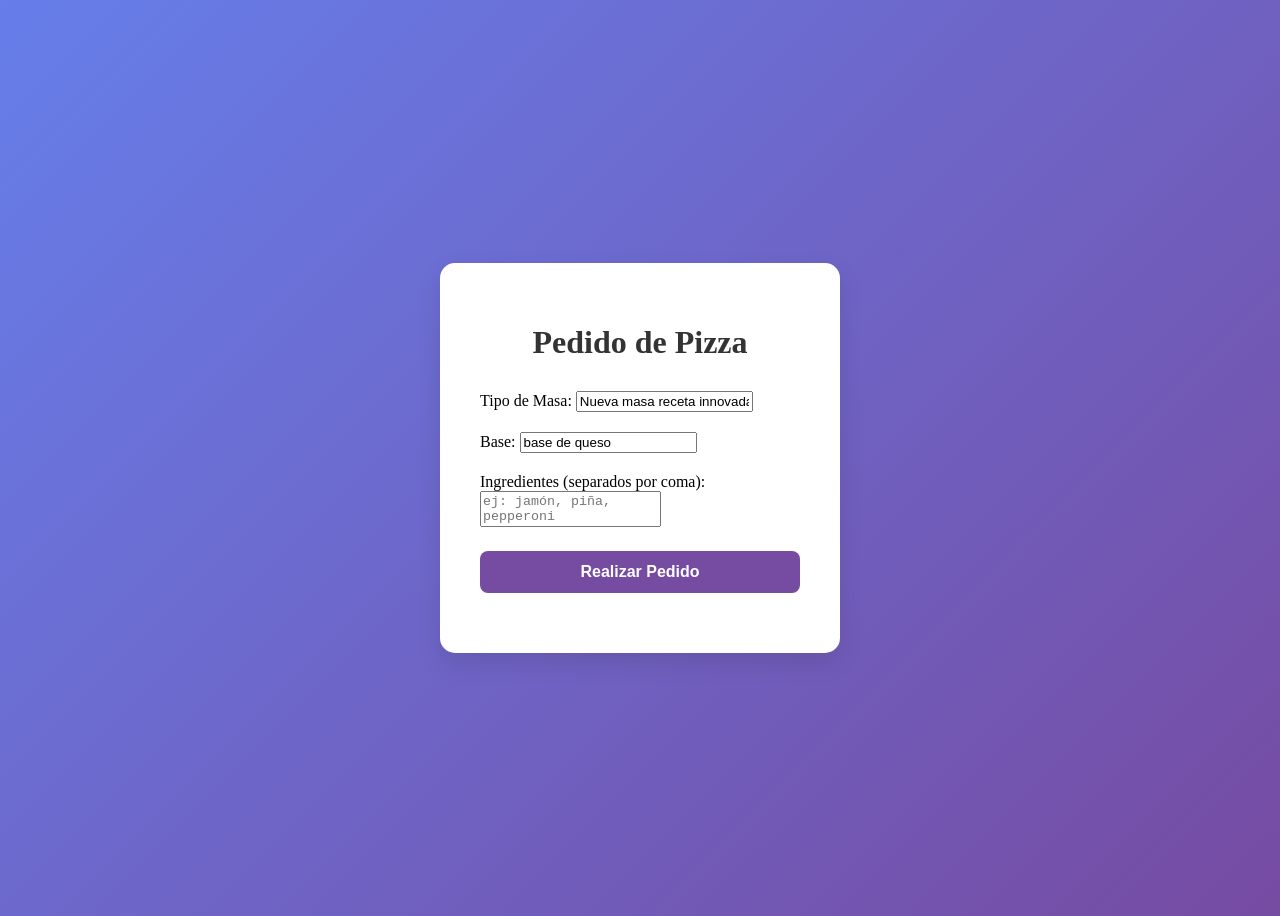
<file: javascript-basico/260108_pizzeria_.html>
<!DOCTYPE html>
<html lang="en">
  <head>
    <meta charset="UTF-8" />
    <meta http-equiv="X-UA-Compatible" content="IE=edge" />
    <meta name="viewport" content="width=device-width, initial-scale=1.0" />
    <title>Pizzeria LA INNOVADORA Pizzeria</title>
    <link rel="stylesheet" href="../MiExamen.css">
  </head>
  <body>
    <div class="container">
      <div class="form-box">
        <h1>Pedido de Pizza</h1>
        <div class="input-group">
          <label>Tipo de Masa:</label>
          <input type="text" id="masa" value="Nueva masa receta innovada">
        </div>
        <div class="input-group">
          <label>Base:</label>
          <input type="text" id="base" value="base de queso">
        </div>
        <div class="input-group">
          <label>Ingredientes (separados por coma):</label>
          <textarea id="ingredientes" placeholder="ej: jamón, piña, pepperoni"></textarea>
        </div>
        <button id="btnPedido">Realizar Pedido</button>
        <p id="resultado" style="margin-top: 20px; color: #333;"></p>
      </div>
    </div>

    <script>
      document.getElementById('btnPedido').addEventListener('click', () => {
        const masa = document.getElementById('masa').value;
        const base = document.getElementById('base').value;
        const ingredientes = document.getElementById('ingredientes').value;

        const mensaje = `La pizza va a tener ${masa} y ${base} con los ingredientes que tenemos a continuación: ${ingredientes}`;
        
        document.getElementById('resultado').innerText = mensaje;
      });
    </script>
  </body>
</html>
</file>
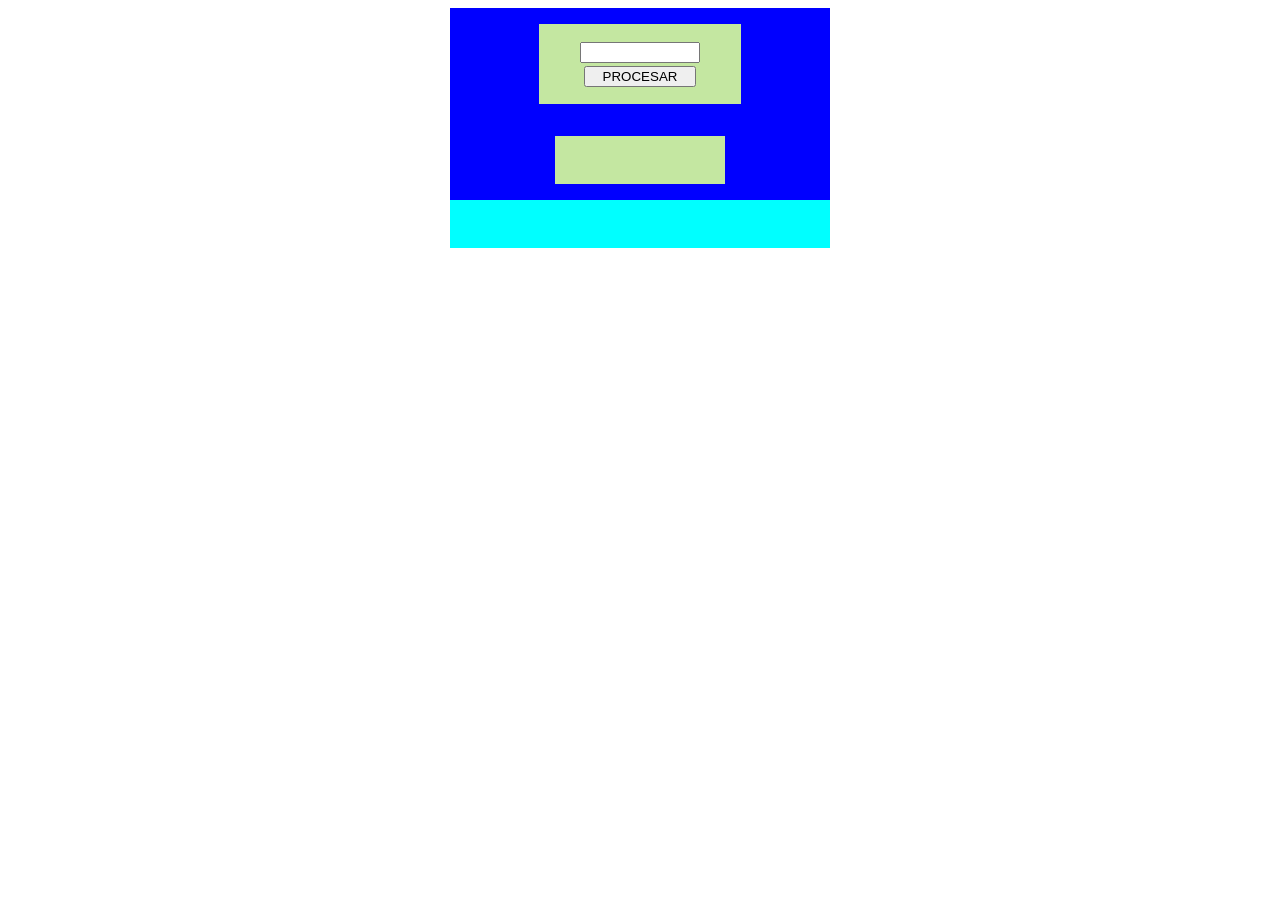
<file: javascript-basico/recoger_devolver_datos_PRIMERA_PARTE.html>
<!DOCTYPE html>
<html lang="en">
<head>
    <meta charset="UTF-8">
    <meta name="viewport" content="width=device-width, initial-scale=1.0">
    <title>Document</title>
    <style>
   .contenedor {width: 30%;
    min-height: 15rem;
                background-color: aqua;}

    .centrado  {margin: 0 auto;}

    section {min-height: 12rem;
              background-color: blue;}

    section:first-child {display: flex;
                        flex-direction: column;
                        justify-content: space-around;
                        }

    article {width: 45%;
            height: 3rem;
            background-color: rgb(196, 231, 161);
            margin-top: 1.2;}

    article:first-child {display: flex;
                        flex-direction: column;
                        justify-content: space-around;
                        align-items: center;
                        padding: 1rem;


    }
    button, input {width: 7rem;}

  

    </style>
</head>
<body>
<div class="contenedor centrado">
   <section>
 
    <article class="centrado" id="entradaDatos">
        
        <input id="inpt" type="number" >
       
        <button id="btn1" onclick="procesar()">PROCESAR</button>
    </article>

    <article class="centrado" id="salidaDatos">




    </article>


   </section>


</div>
    
<script>

 /*  Entrada y salida de datos  */

   const entradaDatos=document.querySelector("#inpt");

    function procesar(){

        let valorEntrada= entradaDatos.value;
         
          //  alert(valorEntrada);

         valorEntradaNumero=parseInt(valorEntrada);
        //alert("Hola Mundo");



        let numero=12 + valorEntradaNumero;

        let resultado=`<p> Esto es un ${numero} </p>`;

        document.getElementById("salidaDatos").innerHTML=resultado;


    }

/*   PRIMERA PARTE del codigo de Javacript
- onclick (EVENTOS)=> Evento de click que permite hacer la llamada de una funcion que esta expresada en el script
- function (FUNCIONES) => Una funcion agrupa unas tareas de codigo en una declaracion con la sintaxis funtion NOMBRE (){}
- document => Objeto que representa el documento de la pagina. Contiene otros objetos, que contiene otros objetos (mas pequeños) metodos/acciones y atributos/caracteristicas.
- getElementById (DOM)=> Metodo que "recoje/señala" un elemento del HTML, mediante su id, que recoje como parametros entre parentesis
- innerTEXT => Metodo que permite asignar por el operador igual un valor de salida que sea un valor literal o una variable (como "resultado")
- innerHTML => Metodo que permite asignar (por el operador igual) una estructura de texto y html que se reconozca como lenguaje de marcas.
- Let => Palabra reservada, que permite declarar y crear una variable. Hueco de memoria que contiene un valor cambiante (dinamico).
- + => Operador de concatenacion para unir distintas partes (Strings y variables) que se almacenan en una variable.
- alert() => Metodo predefinido del sistema que crea una ventana modal de alerta con un mensaje de texto.

Javascript es una lenguaje de tipado dinamico, no se declara el tipo de dato cuando se crea (String, Integer, Float, Boolean..)
Esta situacion permite una sintaxis mas accesible pero plantea carencias que pueden crear errores. Por ese motivo se creo Typescript.
*/
/*   SEGUNDA PARTE del codigo de Javacript
- querySelector(DOM) => Metodo que "recoje/señala" un elemento del HTML,a traves de su selector css. Hay que colocar el elemento css que lo identifique.
  Para clase, etiqueto o id ".principal", "main div p", "#inpt1".
- const  => Palabra reservada que permite declarar una constante. Aunque tambien es utilizada para variales complejas, como objetos del DOM, colecciones de listas
  como arrays  objetos literales.
- value  => Es un atributo del objeto del DOM, que señala en una etiqueta de formulario, el valor que recoje del usuario
- 


*/

</script>
</body>

</html>
</file>
<file: MiExamen.css>
/* Fondo de la página con degradado */
body {
    background: linear-gradient(135deg, #667eea 0%, #764ba2 100%);

    min-height: 100vh;
    display: flex;
    justify-content: center;
    align-items: center;
}

.container {
    width: 100%;
    max-width: 400px;
    padding: 20px;
}

.form-box {
    background: #fff;
    padding: 40px;
    border-radius: 15px;
    box-shadow: 0 10px 25px rgba(0,0,0,0.1);
}

/* Estilo del título del formulario */
.form-box h1 {
    text-align: center; /* Centra el texto del título */
    margin-bottom: 30px; /* Añade espacio debajo del título para mejor separación */
    color: #333; /* Asegura un color de texto legible */
}

/* Espaciado para los grupos de entrada */
.input-group {
    margin-bottom: 20px;
    text-align: left;
}

/* Estilo para campos con error de validación */
.error-field {
    border-color: #e74c3c !important; /* Rojo para indicar error */
}

/* Efecto al hacer clic en los campos */
input:focus, textarea:focus {
    border-color: #764ba2;
    background: #fff;
    box-shadow: 0 0 8px rgba(118, 75, 162, 0.2);
}

textarea {
    resize: none; /* Evita que el usuario deforme el diseño */
}

/* Estilo del botón */
button {
    width: 100%;
    padding: 12px;
    background: #764ba2;
    color: white;
    border: none;
    border-radius: 8px;
    font-size: 16px;
    font-weight: bold;
    cursor: pointer;
    transition: background 0.3s ease;
}

button:hover {
    background: #5a377d;
}

/* Estilos para el mensaje flotante */
.floating-message {
    position: fixed;
    bottom: 30px;
    left: 50%;
    transform: translateX(-50%);
    background: #27ae60;
    color: white;
    padding: 15px 30px;
    border-radius: 8px;
    box-shadow: 0 4px 15px rgba(0, 0, 0, 0.2);
    opacity: 0;
    visibility: hidden;
    transition: all 0.5s ease;
}

.floating-message.show {
    opacity: 1;
    visibility: visible;
}
</file>
